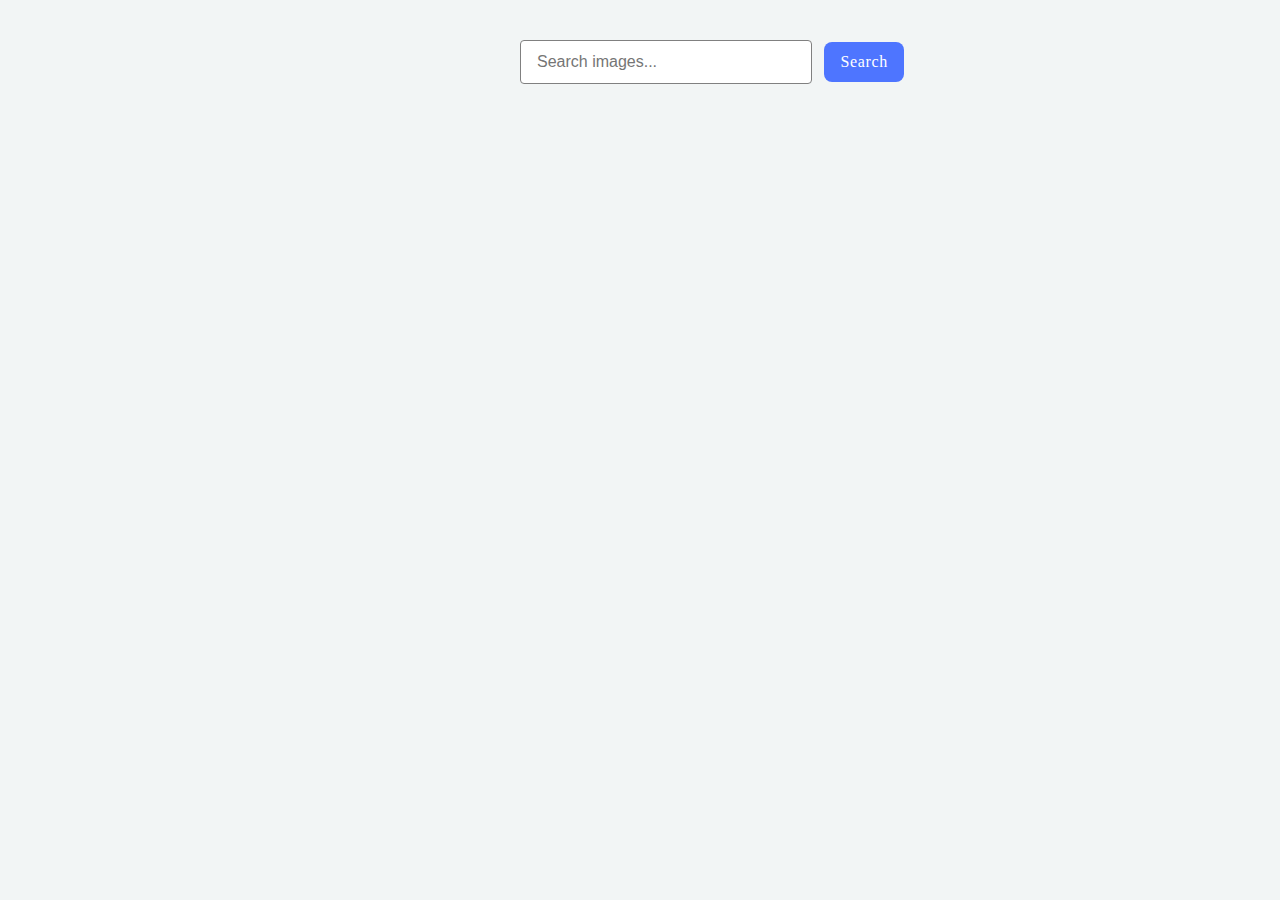
<file: src/index.html>
<!DOCTYPE html>
<html lang="en">
  <head>
    <meta charset="UTF-8" />
    <link rel="icon" type="image/svg+xml" href="/favicon.svg" />
    <meta name="viewport" content="width=device-width, initial-scale=1.0" />
    <title>Homework</title>
    <link rel="stylesheet" href="./css/styles.css" />
  </head>
  <body>
    <form class="search-form">
      <input type="text" name="query" placeholder="Search images..." />
      <button type="submit">Search</button>
    </form>
    <div class="loader" id="loader" style="display: none"></div>
    <div class="gallery"></div>
    <script type="module" src="./main.js"></script>
  </body>
</html>
</file>
<file: src/css/styles.css>
body {
  font-family: Montserrat, sans-serif;
  margin: 0;
  background-color: rgb(242, 245, 245);
}

:root {
  font-family: Montserrat, sans-serif;
  font-size: 16px;
  line-height: 24px;
  font-weight: 400;
  color: #242424;
  font-synthesis: none;
  text-rendering: optimizeLegibility;
  -webkit-font-smoothing: antialiased;
  -moz-osx-font-smoothing: grayscale;
  -webkit-text-size-adjust: 100%;
}

.search-form {
  top: 0;
  left: 0;
  width: 100%;
  margin: 20px;
  margin-bottom: 20px;
}

.search-form input {
  margin-left: 500px;
  margin-top: 20px;
  color: #808080;
  font-size: 16px;
  border-radius: 4px;
  border: 1px solid #808080;
  width: 272px;
  height: 40px;
  padding-left: 16px;
}

.search-form input:hover {
  border: 1px solid #000;
}

.search-form input:focus {
  color: #2e2f42;
  border: 1px solid #4e75ff;
  outline: none;
}

button {
  margin-left: 8px;
  color: #fff;
  font-family: Montserrat;
  font-size: 16px;
  font-style: normal;
  font-weight: 500;
  line-height: 1.5; /* 150% */
  letter-spacing: 0.04em;
  padding: 8px 16px;
  border: none;
  border-radius: 8px;
  background: #4e75ff;
}

button:hover {
  background-color: #6c8cff;
}

.gallery {
  display: flex;
  flex-wrap: wrap;
  margin: 20px;
  padding-top: 20px;
  justify-content: center;
}

.image-card {
  width: calc(100% / 3 - 10px * 2);
  margin: 5px;
  border: 1px solid #ddd;
  border-radius: 4px;
  overflow: hidden;
  box-shadow: 0 2px 5px rgba(0, 0, 0, 0.1);
}

.image-card:hover,
.image-card:focus {
  box-shadow: 0px 0px 10px 5px rgba(255, 255, 255, 0.5);
}

.image-card img {
  width: 100%;
  height: 200px;
  object-fit: cover;
  overflow: hidden;
}

.info {
  display: flex;
  align-items: center;
  justify-content: space-evenly;
  padding: 5px;
}

.label {
  color: #2e2f42;
  font-family: Montserrat;
  font-size: 16px;
  font-style: normal;
  font-weight: 600;
  line-height: 1.33; /* 133.333% */
  letter-spacing: 0.04em;
}

.value {
  display: flex;
  justify-content: center;
}

.loader {
  position: fixed;
  left: 50%;
  top: 50%;
  transform: translate(-50%, -50%);
  display: none;
  border: 16px solid #f3f3f3; /* Light grey */
  border-top: 16px solid #3498db; /* Blue */
  border-radius: 50%;
  width: 120px;
  height: 120px;
  animation: spin 2s linear infinite;
}

.iziToast.iziToast-color-red {
  background: #ff4e4e !important;
  border-color: #ff4e4e !important;
}

@keyframes spin {
  0% {
    transform: rotate(0deg);
  }
  100% {
    transform: rotate(360deg);
  }
}
</file>
